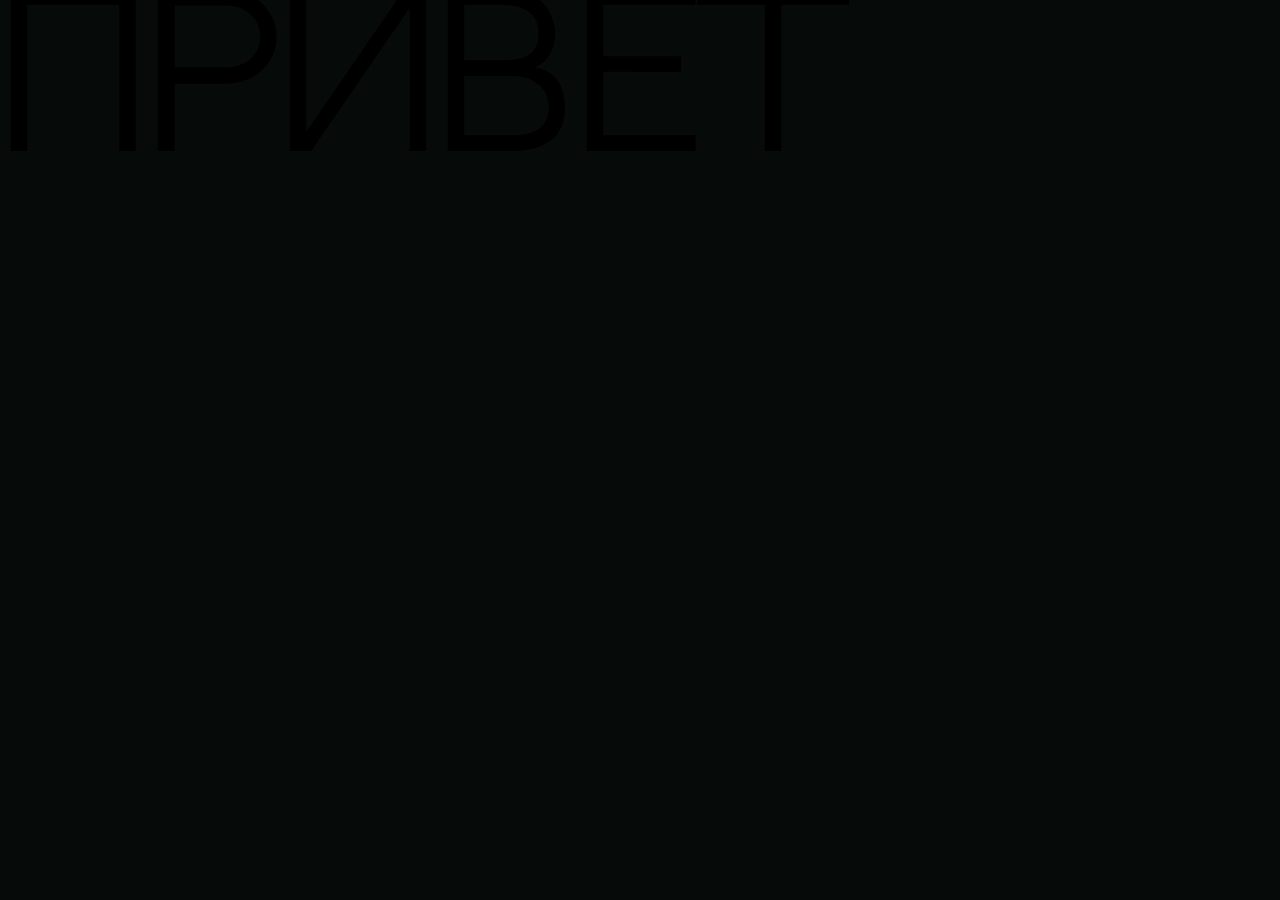
<file: docs/second.html>
<!doctype html><html lang="en"><head><meta charset="UTF-8"/><meta name="viewport" content="width=device-width,initial-scale=1"/><title>Document</title><script defer="defer" src="index.d23f7747755fb3d1d690.js"></script><link href="index.15fbda53388c372811ab.css" rel="stylesheet"></head><body><h1>привет</h1></body></html>
</file>
<file: docs/index.15fbda53388c372811ab.css>
*{border:none;margin:0;padding:0}*,:after,:before{box-sizing:border-box}a,a:hover,a:link,a:visited{text-decoration:none}aside,footer,header,main,nav,section{display:block}h1,h2,h3,h4,h5,h6,p{font-size:inherit;font-weight:inherit}ul,ul li{list-style:none}img{vertical-align:top}img,svg{height:auto}address{font-style:normal}button,input,select,textarea{background-color:transparent;color:inherit;font-family:inherit;font-size:inherit}input::-ms-clear{display:none}button,input[type=submit]{background-color:transparent;background:none;box-shadow:none;cursor:pointer;display:inline-block}button:active,button:focus,input:active,input:focus{outline:none}button::-moz-focus-inner{border:0;padding:0}label{cursor:pointer}legend{display:block}.red{color:red}@media screen and (max-width:729px){h1{font-size:124px;line-height:110px}h1,h2{font-family:Neutral Face}h2{font-size:44px}h3,h4{font-size:24px}h3,h4,h5{font-family:Neutral Face}h5{font-size:22px}.p1{font-size:28px}.p1,.p2{font-family:HelveticaNeueCyr}.p2{font-size:22px;line-height:24px}.p3{font-family:HelveticaNeueCyr;font-size:16px;line-height:20px}}@media screen and (max-width:430px){.p2{font-family:HelveticaNeueCyr;font-size:16px;line-height:18px}}@media screen and (max-width:1023px)and (min-width:730px){h1{font-size:180px;line-height:150px}h1,h2{font-family:Neutral Face}h2{font-size:72px}h3,h4{font-size:36px}h3,h4,h5{font-family:Neutral Face}.p1,h5{font-size:28px}.p1,.p2{font-family:HelveticaNeueCyr}.p2{font-size:22px;line-height:25px}.p3{font-family:HelveticaNeueCyr;font-size:16px;line-height:20px}}@media screen and (min-width:1024px){h1{font-size:200px;line-height:175px}h1,h2{font-family:Neutral Face}h2{font-size:110px;line-height:124px}h3{font-size:60px}h3,h4{font-family:Neutral Face}h4{font-size:48px}h5{font-family:Neutral Face;font-size:32px}.p1{font-size:28px}.p1,.p2{font-family:HelveticaNeueCyr}.p2{font-size:22px;line-height:24px}.p3{font-family:HelveticaNeueCyr;font-size:16px;line-height:20px}}body{align-items:flex-start;background-color:#060b0a;display:flex;flex-direction:column;overflow-x:hidden}body .green{color:#526d78}body .grey{color:#8c8c8c}body .white{color:#fafafa}body .excl{mix-blend-mode:exclusion}body .side_text{max-width:600px}.button_small{align-items:center;align-self:stretch;border:2px solid #fafafa;border-radius:8px;color:#fafafa;gap:10px;padding:32px;transition:.1s}.button_small:hover{background-color:#fafafa;color:#060b0a;transition:.1s}.button_small.tg{background:#fafafa;color:#060b0a;transition:.1s}.button_small.tg:hover{background-color:#526d78;border:2px solid #526d78;color:#fafafa;transition:.1s}.button_large{align-items:center;align-self:stretch;backdrop-filter:blur(4px);border:3px solid #fafafa;border-radius:8px;color:#fafafa;display:flex;justify-content:space-between;padding:80px 64px;transition:.1s}.button_large:hover{background-color:#fafafa;color:#060b0a;transition:.1s}.button_large.tg{background:#fafafa;border:2px solid #fafafa;color:#060b0a;padding:40px 64px;transition:.1s}.button_large.tg:hover{background-color:#526d78;border:2px solid #526d78;color:#fafafa;transition:.1s}.tag{align-items:center;border:2px solid #fafafa;border-radius:4px;color:#fafafa;display:inline-flex;gap:8px;justify-content:center;padding:6px 12px 8px}.tag.main{background-color:#fafafa;color:#060b0a}.case{align-items:flex-start;align-self:stretch;color:#8c8c8c;display:flex;flex-direction:column;gap:16px}.case .line{background-color:#8c8c8c}.case.green{color:#526d78}.case.green .line{background-color:#526d78}.line{display:flex;height:2px;width:100%}#header{align-items:flex-end;align-self:stretch;justify-content:space-between;padding:24px 16px}#header,#header .menubar{align-items:center;display:flex}#header .menubar{gap:32px;justify-content:flex-end;transition:.1s}@media screen and (max-width:729px){#header .menubar{display:none}}#header .menubar :hover{color:#fafafa;transition:.1s}#screen_1{align-items:center;gap:10px;padding:0 16px 16px}#screen_1,#screen_1 .main_box{align-self:stretch;display:flex;flex-direction:column;justify-content:center}#screen_1 .main_box{align-items:flex-start;background-image:url(images/9b43bae366aa33d47107.jpg);background-repeat:no-repeat;background-size:cover;border-radius:8px;gap:16px;padding:40px}@media screen and (max-width:430px){#screen_1 .main_box{padding:24px 24px 16px}}#screen_1 .content_box{align-content:flex-end;align-items:flex-end;align-self:stretch;display:flex;flex-wrap:wrap;justify-content:space-between;row-gap:85px}#screen_1 .button_box{align-items:flex-start;display:flex;flex-direction:column;gap:16px;mix-blend-mode:difference;padding-bottom:8px}@media screen and (max-width:480px){#screen_1 .button_box{width:100%}}#screen_2{align-items:flex-start;align-self:stretch;background-color:#060b0a;display:flex;flex-direction:column;gap:16px;justify-content:center;padding:120px 16px 60px}#screen_2 .content_box{align-items:center;align-self:stretch;display:flex;gap:32px;justify-content:space-between;padding-right:40px}@media screen and (max-width:430px){#screen_2 .content_box{align-items:flex-start;flex-direction:column;padding-right:0}#screen_2{padding:60px 16px 30px}}#screen_3{align-items:flex-end;align-self:stretch;display:flex;flex-direction:column;gap:40px;justify-content:center;overflow:hidden;padding:60px 60px 120px;position:relative}#screen_3 .number_case{align-items:flex-start;display:flex}@media screen and (max-width:430px){#screen_3 .number_case{align-items:center;flex-direction:column;gap:16px}}#screen_3 .ball_1{left:-129rem;position:absolute;top:-36rem;transform:rotate(-38deg);width:3000px;z-index:-1}#screen_3 .line{background-color:#526d78;display:flex;margin-bottom:130px;width:100%;z-index:-2}@media screen and (max-width:430px){#screen_3{padding:60px 16px}}#screen_4{background-color:#060b0a;flex-direction:column;padding:16px 16px 60px}#screen_4,#screen_4 .tag_box{align-items:center;align-self:stretch;display:flex;gap:8px;justify-content:center}#screen_4 .tag_box{align-content:center;background-image:url(images/b5e079ebff13a1ecfa32.jpg);background-repeat:no-repeat;background-size:cover;border-radius:8px;flex-wrap:wrap;padding:64px 280px}@media screen and (max-width:1024px){#screen_4 .tag_box{padding:64px 80px}}@media screen and (max-width:730px){#screen_4 .tag_box{padding:64px 24px}}#screen_5{gap:16px;padding:16px}#screen_5,#screen_6{align-items:flex-start;align-self:stretch;background-color:#060b0a;display:flex;flex-direction:column;justify-content:center}#screen_6{gap:120px;padding:120px 16px}#screen_6 .content_box{align-items:center;align-self:stretch;display:flex;gap:32px;justify-content:space-between;padding-right:40px}@media screen and (max-width:430px){#screen_6 .content_box{align-items:flex-start;flex-direction:column;padding-right:0}}#screen_6 .line{background-color:#526d78;display:flex;width:100%}#screen_7{align-items:flex-start;flex-direction:column;justify-content:center;padding:30px 16px 60px}#screen_7,#screen_7 .pointcase{align-self:stretch;display:flex;gap:8px}#screen_7 .pointcase{align-items:center}#screen_7 .point{align-items:flex-start;align-self:stretch;border-radius:8px;display:flex;flex-direction:column;gap:120px;justify-content:space-between;padding:40px 44px}#screen_7 .point.gr3{background:linear-gradient(270deg,#242424,#060b0a)}#screen_7 .point.gr4{background:linear-gradient(270deg,#060b0a,#242424)}#screen_7 .point.cover{background-image:url(images/b5e079ebff13a1ecfa32.jpg);background-repeat:no-repeat;background-size:cover}@media screen and (max-width:729px){#screen_7 .point{gap:80px;padding:24px 16px}}#screen_8{align-items:flex-start;align-self:stretch;display:flex;flex-direction:column;justify-content:center;min-height:720px;overflow:hidden;padding:60px 16px 120px;position:relative}@media screen and (max-width:430px){#screen_8{padding:16px}}#screen_8 .button_box{align-items:flex-start;display:flex;flex-direction:column;gap:16px;max-width:546px}@media screen and (max-width:480px){#screen_8 .button_box{width:100%}}#screen_8 .ball_2{bottom:-104rem;position:absolute;right:-133rem;transform:rotate(-39deg);width:3000px;z-index:-1}#screen_9{flex-direction:column;padding:16px}#screen_9,#screen_9 .content_box{align-items:center;align-self:stretch;display:flex;gap:8px;justify-content:center}#screen_9 .content_box{align-content:center;background-image:url(images/9b43bae366aa33d47107.jpg);background-repeat:no-repeat;background-size:cover;border-radius:8px;flex-wrap:wrap;padding:64px 60px}@media screen and (max-width:430px){#screen_9 .content_box{padding:24px}}#footer{align-items:flex-end;align-self:stretch;display:flex;justify-content:space-between;padding:60px 40px}#footer .content_box{align-items:flex-start;display:flex;flex-direction:column;gap:16px}@font-face{font-family:HelveticaNeueCyr;src:url(fonts/helveticaneuecyr_roman.otf)}@font-face{font-family:Neutral Face;src:url(fonts/NeutralFace.otf)}
</file>
